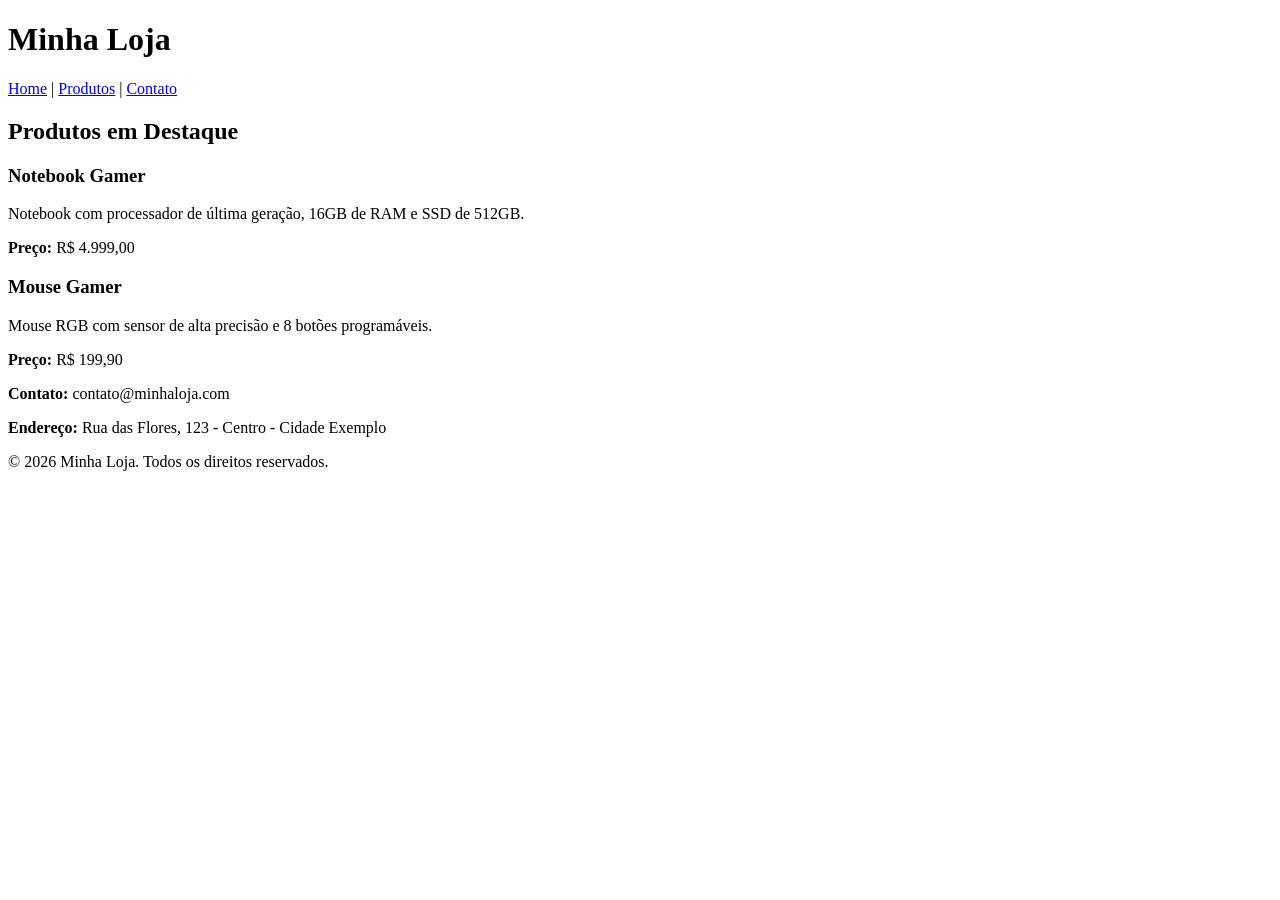
<file: aula.01/Minha-loja/index.html>
<!DOCTYPE html>
<html lang="pt-BR">
<head>
    <meta charset="UTF-8">
    <meta name="viewport" content="width=device-width, initial-scale=1.0">
    <title>Minha Loja</title>
</head>
<body>

    <header>
        <h1>Minha Loja</h1>

        <nav>
            <a href="#">Home</a> |
            <a href="#">Produtos</a> |
            <a href="#">Contato</a>
        </nav>
    </header>

    <main>

        <section>
            <h2>Produtos em Destaque</h2>

            <article>
                <h3>Notebook Gamer</h3>
                <p>Notebook com processador de última geração, 16GB de RAM e SSD de 512GB.</p>
                <p><strong>Preço:</strong> R$ 4.999,00</p>
            </article>

            <article>
                <h3>Mouse Gamer</h3>
                <p>Mouse RGB com sensor de alta precisão e 8 botões programáveis.</p>
                <p><strong>Preço:</strong> R$ 199,90</p>
            </article>

        </section>

    </main>

    <footer>
        <p><strong>Contato:</strong> contato@minhaloja.com</p>
        <p><strong>Endereço:</strong> Rua das Flores, 123 - Centro - Cidade Exemplo</p>
        <p>&copy; 2026 Minha Loja. Todos os direitos reservados.</p>
    </footer>

</body>
</html>
</file>
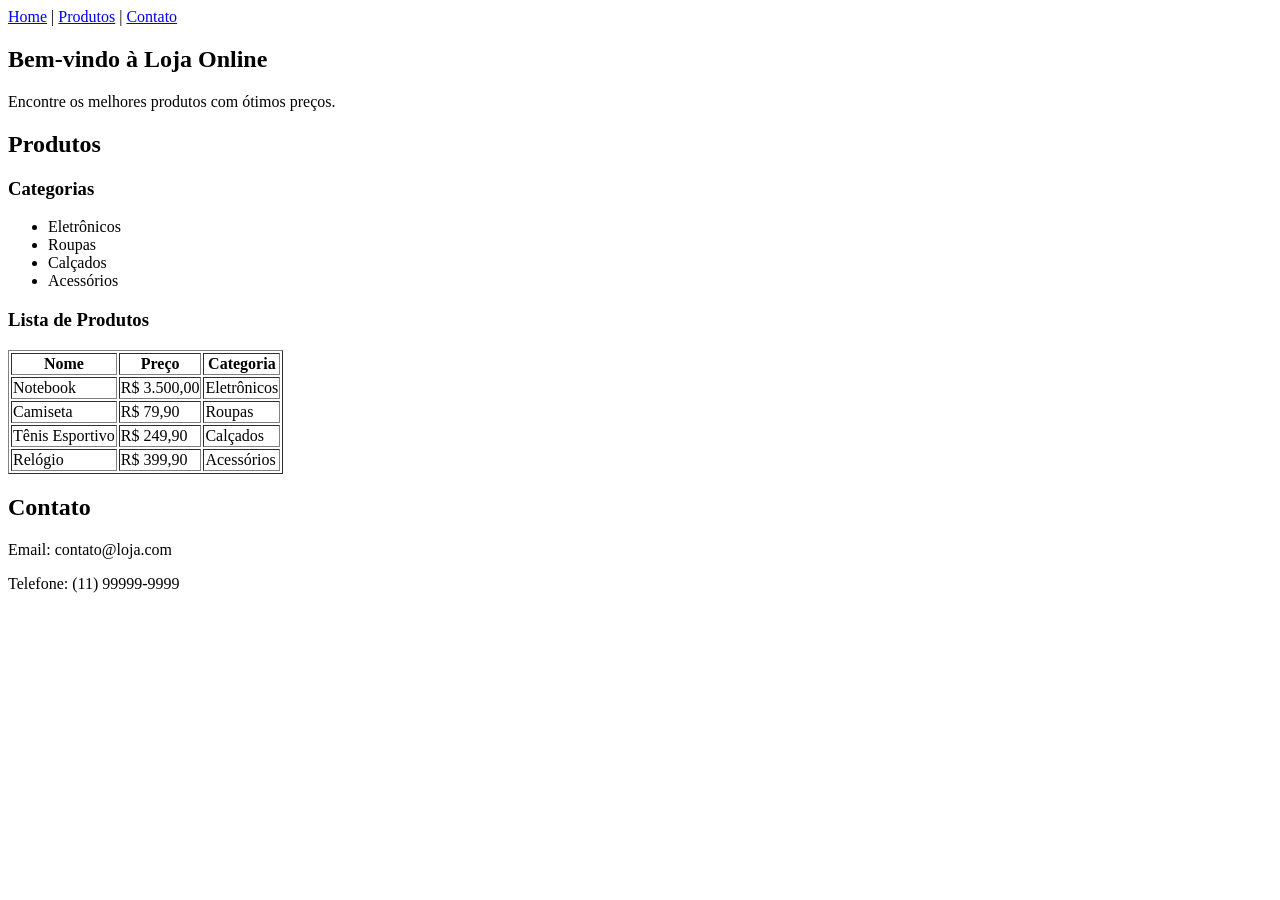
<file: AULA/Minha-loja/index.html>
<!DOCTYPE html>
<html lang="pt-BR">
<head>
    <meta charset="UTF-8">
    <meta name="viewport" content="width=device-width, initial-scale=1.0">
    <title>Loja Online</title>
</head>
<body>

    
    <nav class="nav-menu">
        <a href="#home">Home</a> |
        <a href="#produtos">Produtos</a> |
        <a href="#contato">Contato</a>
    </nav>

    
    <section id="home">
        <h1>Bem-vindo à Loja Online</h1>
        <p>Encontre os melhores produtos com ótimos preços.</p>
    </section>

    
    <section id="produtos">
        <h2>Produtos</h2>

        
        <h3>Categorias</h3>
        <ul class="categories">
            <li>Eletrônicos</li>
            <li>Roupas</li>
            <li>Calçados</li>
            <li>Acessórios</li>
        </ul>

       
        <h3>Lista de Produtos</h3>
        <table class="product-table" border="1">
            <tr>
                <th>Nome</th>
                <th>Preço</th>
                <th>Categoria</th>
            </tr>
            <tr>
                <td>Notebook</td>
                <td>R$ 3.500,00</td>
                <td>Eletrônicos</td>
            </tr>
            <tr>
                <td>Camiseta</td>
                <td>R$ 79,90</td>
                <td>Roupas</td>
            </tr>
            <tr>
                <td>Tênis Esportivo</td>
                <td>R$ 249,90</td>
                <td>Calçados</td>
            </tr>
            <tr>
                <td>Relógio</td>
                <td>R$ 399,90</td>
                <td>Acessórios</td>
            </tr>
        </table>
    </section>

    
    <section id="contato">
        <h2>Contato</h2>
        <p>Email: contato@loja.com</p>
        <p>Telefone: (11) 99999-9999</p>
    </section>

</body>
</html>
</file>
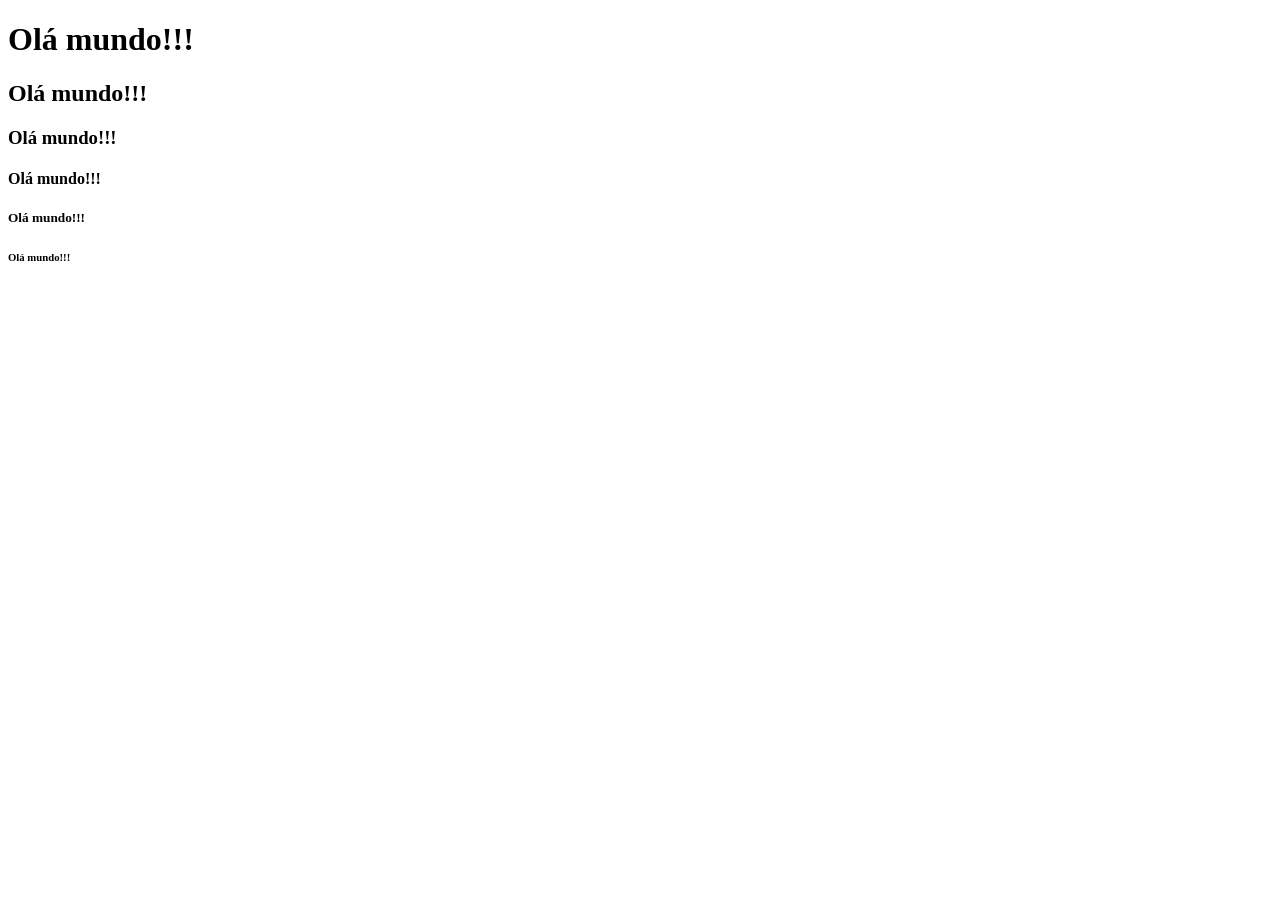
<file: aula.01/teste2.html>
<!DOCTYPE html>
<html lang="pt-BR">
<head>
    <meta charset="UTF-8">
    <meta name="viewport" content="width=device-width, initial-scale=1.0">
    <title>Document</title>
</head>
<body>
    <h1 id="produtos">Olá mundo!!!</h1>
    <h2>Olá mundo!!!</h2>
    <h3>Olá mundo!!!</h3>
    <h4>Olá mundo!!!</h4>
    <h5>Olá mundo!!!</h5>
    <h6>Olá mundo!!!</h6>
</body>
</html>
</file>
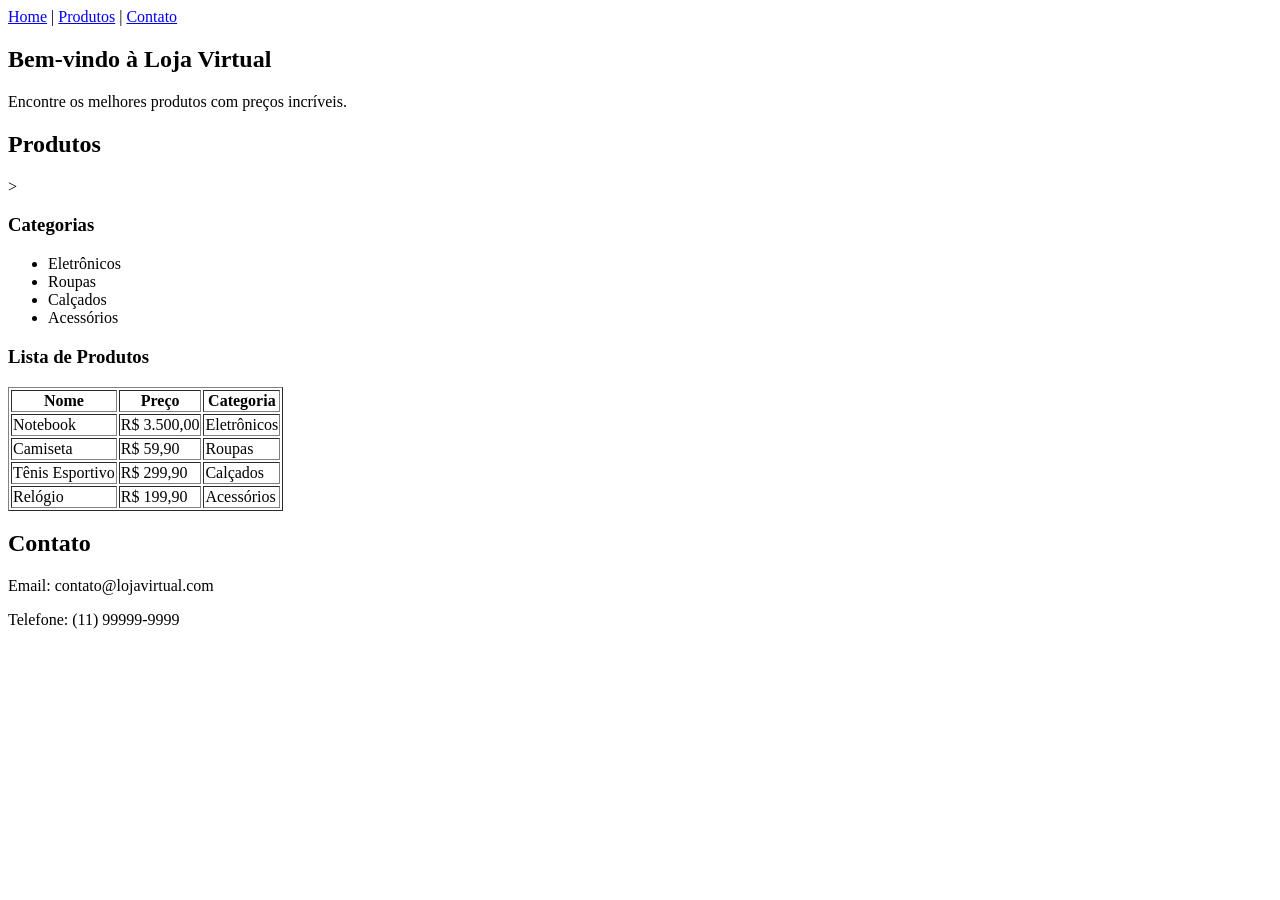
<file: AULA/Minha-loja/teste3.html>
<!DOCTYPE html>
<html lang="pt-BR">
<head>
    <meta charset="UTF-8">
    <meta name="viewport" content="width=device-width, initial-scale=1.0">
    <title>Loja Virtual</title>
</head>
<body>

    <nav class="nav-menu">
        <a href="#home">Home</a> |
        <a href="#produtos">Produtos</a> |
        <a href="#contato">Contato</a>
    </nav>

    <section id="home">
        <h1>Bem-vindo à Loja Virtual</h1>
        <p>Encontre os melhores produtos com preços incríveis.</p>
    </section>

    <section id="produtos">
        <h2>Produtos</h2>
>
        <h3>Categorias</h3>
        <ul class="categories">
            <li>Eletrônicos</li>
            <li>Roupas</li>
            <li>Calçados</li>
            <li>Acessórios</li>
        </ul>

        <h3>Lista de Produtos</h3>
        <table class="product-table" border="1">
            <thead>
                <tr>
                    <th>Nome</th>
                    <th>Preço</th>
                    <th>Categoria</th>
                </tr>
            </thead>
            <tbody>
                <tr>
                    <td>Notebook</td>
                    <td>R$ 3.500,00</td>
                    <td>Eletrônicos</td>
                </tr>
                <tr>
                    <td>Camiseta</td>
                    <td>R$ 59,90</td>
                    <td>Roupas</td>
                </tr>
                <tr>
                    <td>Tênis Esportivo</td>
                    <td>R$ 299,90</td>
                    <td>Calçados</td>
                </tr>
                <tr>
                    <td>Relógio</td>
                    <td>R$ 199,90</td>
                    <td>Acessórios</td>
                </tr>
            </tbody>
        </table>
    </section>

    <section id="contato">
        <h2>Contato</h2>
        <p>Email: contato@lojavirtual.com</p>
        <p>Telefone: (11) 99999-9999</p>
    </section>

</body>
</html>
</file>
